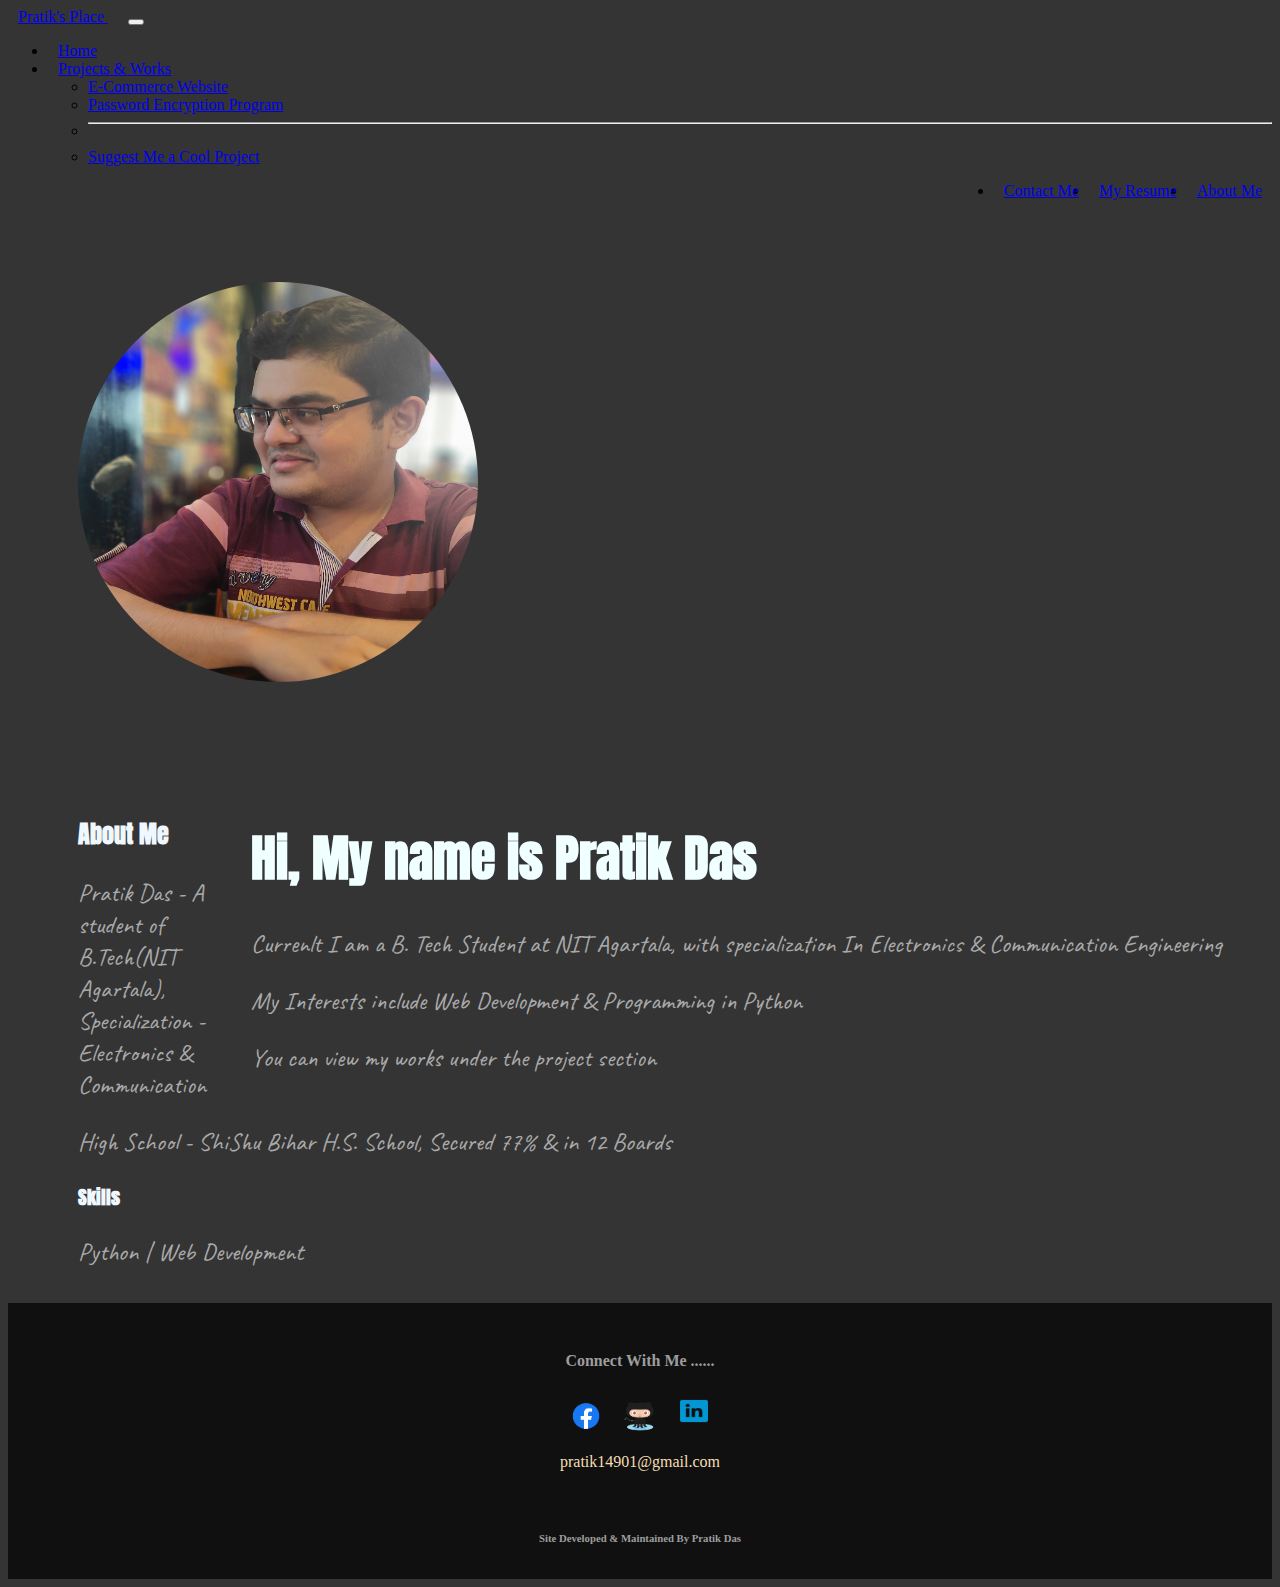
<file: index.html>
<!DOCTYPE html>
<html lang="en">
<head>                            <!--Made By Pratik Das, My website-->
    <meta charset="UTF-8">
    <meta http-equiv="X-UA-Compatible" content="IE=edge">
    <meta name="viewport" content="width=device-width, initial-scale=1.0">
    <title>Pratik's Place</title>
    <meta name="description" content="Welcome, I am Pratik Das | Loves Web Development & Programming In Python" />
    <meta name="keywords" content="Pratik Das, pratik das, Prati Das NIT, Pratik Das NITA, Pratik Das NIT Agartala">
    <link rel="icon" href="lg.jpg">
    <link href="https://cdn.jsdelivr.net/npm/bootstrap@5.1.0/dist/css/bootstrap.min.css" rel="stylesheet" integrity="sha384-KyZXEAg3QhqLMpG8r+8fhAXLRk2vvoC2f3B09zVXn8CA5QIVfZOJ3BCsw2P0p/We" crossorigin="anonymous">
    <script src="https://cdn.jsdelivr.net/npm/bootstrap@5.1.0/dist/js/bootstrap.bundle.min.js" integrity="sha384-U1DAWAznBHeqEIlVSCgzq+c9gqGAJn5c/t99JyeKa9xxaYpSvHU5awsuZVVFIhvj" crossorigin="anonymous"></script>
    <link href="https://fonts.googleapis.com/css2?family=Anton&display=swap" rel="stylesheet">
    <link href="https://fonts.googleapis.com/css2?family=Caveat&display=swap" rel="stylesheet">
    <link rel="stylesheet" href="index.css">

</head>
<body>
    <nav class="navbar navbar-expand-lg navbar-dark bg-dark">
        <div class="container-fluid">
          <a class="navbar-brand" href="#" style="margin: 10px 20px 10px 10px;"> Pratik's Place </a>
          <button class="navbar-toggler" type="button" data-bs-toggle="collapse" data-bs-target="#navbarSupportedContent" aria-controls="navbarSupportedContent" aria-expanded="false" aria-label="Toggle navigation">
            <span class="navbar-toggler-icon"></span>
          </button>
          <div class="collapse navbar-collapse" id="navbarSupportedContent">
            <ul class="navbar-nav me-auto mb-2 mb-lg-0">
              <li class="nav-item">
                <a class="nav-link active" aria-current="page" href="https://pratik_db.w3spaces.com" style="margin: 10px 10px;">Home</a>
              </li>
              <li class="nav-item dropdown">                                              <!--Made By Pratik Das-->
                <a class="nav-link dropdown-toggle" href="#" id="navbarDropdown" role="button" data-bs-toggle="dropdown" aria-expanded="false" style="margin: 10px 10px;">
                  Projects & Works
                </a>
                <ul class="dropdown-menu" aria-labelledby="navbarDropdown">
                    <li><a class="dropdown-item" href="https://github.com/pratik2050/E-Commerce-Website---LifestyleStore" target="_blank">E-Commerce Website</a></li>
                    <li><a class="dropdown-item" href="https://github.com/pratik2050/Password-Encryption-using-Fernet" target="_blank">Password Encryption Program</a></li>
                    <li><hr class="dropdown-divider"></li>
                    <li><a class="dropdown-item" href="mailto:nptel.pratik@gmail.com">Suggest Me a Cool Project</a></li>
                  </ul>
                </li>
            </ul>
            <ul class="navbar-nav mb-2 mb-lg-0">
                <li class="nav-item" style="float: right;">
                  <a class="nav-link" aria-current="page" href="#123" style="margin: 10px;">About Me</a>
                </li>
                <li class="nav-item" style="float: right;">
                    <a class="nav-link" aria-current="page" href="https://drive.google.com/file/d/1EBtYlJ66k_7xIVjOfZp7MKcD3-9YnV21/view?usp=sharing" target="_blank" style="margin: 10px;">My Resume</a>
                </li>
                <li class="nav-item" style="float: right;">
                    <a class="nav-link" aria-current="page" href="#23" style="margin: 10px;">Contact Me</a>
                </li>
          </div>
        </div>
      </nav>
      <div class="div1">
          <img src="my1.jpg" alt="my image" width="400px" height="400px">
        <div class="info">
          <h1>Hi, My name is Pratik Das</h1>                                                    <!--Made By Pratik Das-->
          <p>Currenlt I am a B. Tech Student at NIT Agartala, with specialization In Electronics & Communication Engineering<p>
          <p>My Interests include Web Development & Programming in Python</p>
          <p>You can view my works under the project section</p>
        </div>
      </div>
      <div class="div1" id="123">
        <h2 style="font-family: Anton; color: aliceblue;">About Me</h2>
        <p>Pratik Das - A student of B.Tech(NIT Agartala), Specialization - Electronics & Communication</p>
        <p>High School - ShiShu Bihar H.S. School, Secured 77% & in 12 Boards</p>
        <p>
          <h3 style="font-family: Anton; color: aliceblue;">Skills</h3>
          <p>Python | Web Development</p>
        </p>
      </div>
      <footer id="23"><br>
        <div class="container">
          <div style="padding-left: 0px;">
            <center>
            <h4>Connect With Me ......</h4>
            <a href="https://www.facebook.com/pratik.das.7545708" target="_blank"><img src="face.png" alt="" style="width: 50px; height: 30px;"></a>
            <a href="https://github.com/pratik2050" target="_blank"><img src="git2.png" alt="" style="width: 50px; height: 30px;"></a>
            <a href="https://www.linkedin.com/in/pratik-das-675b661b5/" target="_blank"><img src="l2.png" alt="" style="width: 50px; height: 40px;"></a>
            </center>
          </div>
          <div style="padding-left: 0px;">
            <center><br>
            <a href="mailto:pratik14901@gmail.com" style="text-decoration: none; background-color: transparent; color: wheat;"> pratik14901@gmail.com</a>
            </center>
          </div><br><br>
          <center>                                                              <!--Made By Pratik-->
            <h6>Site Developed & Maintained By Pratik Das</h6>
          </center>
        </div>
      </footer>
</body>
</html>
</file>
<file: index.css>
body{
    background-color:rgba(1, 1, 1, 0.8); 
}
a:hover{
    text-decoration: none;
    background-color: transparent;
    color: #ededed
}
.div1{
    animation: fadeIn linear 1.5s;
    -webkit-animation: fadeIn linear 1.5s;
    -moz-animation: fadeIn linear 1.5s;
    -o-animation: fadeIn linear 1.5s;
    -ms-animation: fadeIn linear 1.5s;
    padding: 100px 0px 10px 70px;
}
@keyframes fadeIn {
    0% {opacity:0;}
    100% {opacity:1;}
}
h1{
    color: azure;
    font-family: 'Anton';
    font-size: 50px;
}
p{
    color: darkgray;
    font-family: 'Caveat';
    font-size: 25px;
}
img{
    border-radius: 50%;
}
.info{
    float: right;
    padding: 100px 50px 0px 0px;
}
footer{
    padding: 10px 0;
    background-color: #101010;
    color:#9d9d9d;
    bottom: 0;
    width: 100%;
}
@media (max-width: 768px) {
    .div1{
        animation: fadeIn linear 1.5s;
        -webkit-animation: fadeIn linear 1.5s;
        -moz-animation: fadeIn linear 1.5s;
        -o-animation: fadeIn linear 1.5s;
        -ms-animation: fadeIn linear 1.5s;
        padding-top: 20px;
        padding-left: 55px;
    }
    @keyframes fadeIn {
        0% {opacity:0;}
        100% {opacity:1;}
    }
    h1{
        color: azure;
        font-family: 'Anton';
        font-size: 40px;
    }
    img{
        height: 250px;
        width: 250px;
    }
}
</file>
<file: pd.css>
body{
    background-color:rgba(1, 1, 1, 0.8); 
}
a:hover{
    text-decoration: none;
    background-color: transparent;
    color: #ededed
}
.div1{
    animation: fadeIn linear 1.5s;
    -webkit-animation: fadeIn linear 1.5s;
    -moz-animation: fadeIn linear 1.5s;
    -o-animation: fadeIn linear 1.5s;
    -ms-animation: fadeIn linear 1.5s;
    padding: 100px 0px 10px 70px;
}
@keyframes fadeIn {
    0% {opacity:0;}
    100% {opacity:1;}
}
h1{
    color: azure;
    font-family: 'Anton';
    font-size: 50px;
}
p{
    color: darkgray;
    font-family: 'Caveat';
    font-size: 25px;
}
img{
    border-radius: 50%;
}
.info{
    float: right;
    padding: 100px 50px 0px 0px;
}
footer{
    padding: 10px 0;
    background-color: #101010;
    color:#9d9d9d;
    bottom: 0;
    width: 100%;
}
@media (max-width: 768px) {
    .div1{
        animation: fadeIn linear 1.5s;
        -webkit-animation: fadeIn linear 1.5s;
        -moz-animation: fadeIn linear 1.5s;
        -o-animation: fadeIn linear 1.5s;
        -ms-animation: fadeIn linear 1.5s;
        padding-top: 20px;
        padding-left: 55px;
    }
    @keyframes fadeIn {
        0% {opacity:0;}
        100% {opacity:1;}
    }
    h1{
        color: azure;
        font-family: 'Anton';
        font-size: 40px;
    }
    img{
        height: 250px;
        width: 250px;
    }
}
</file>
